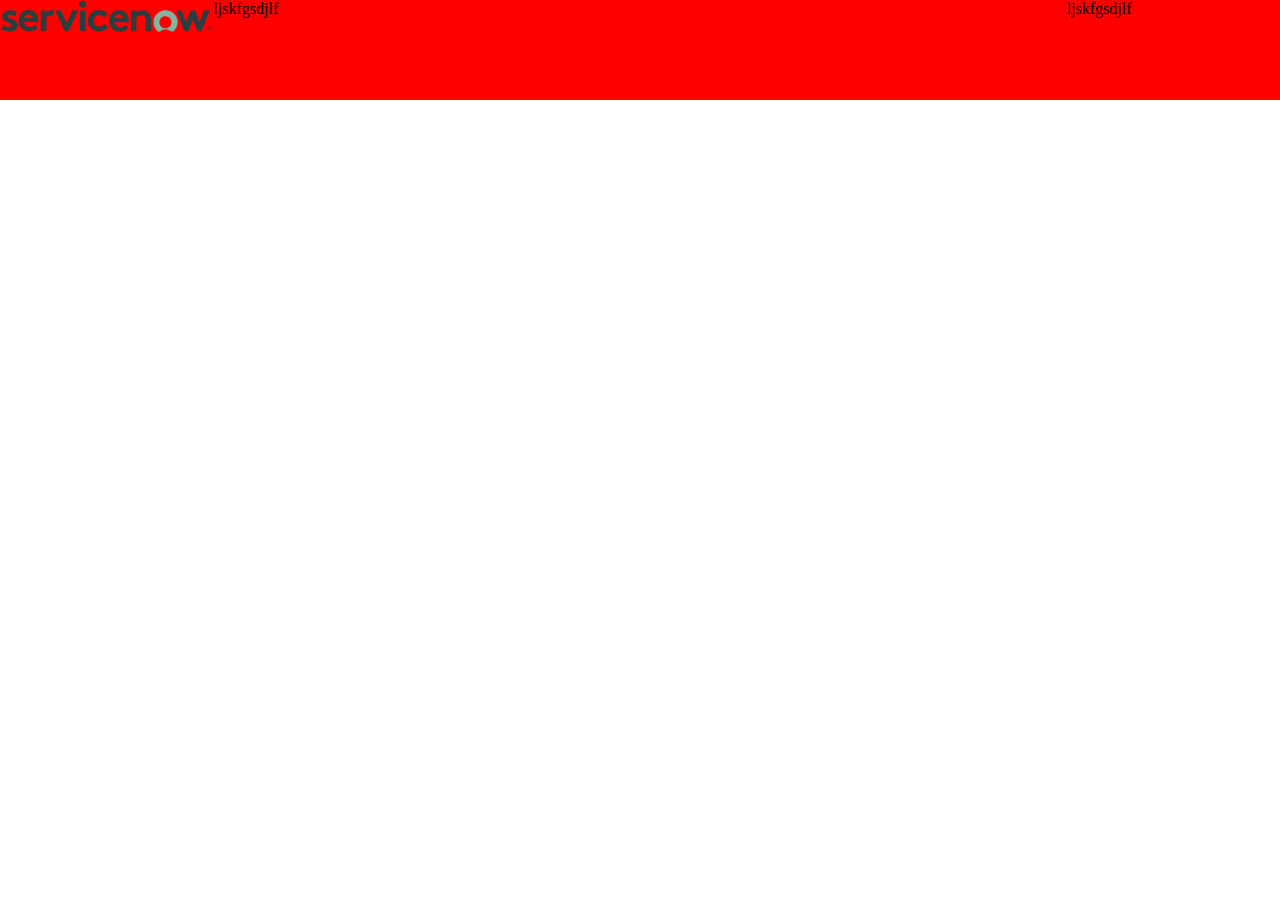
<file: class10/index.html>
<!DOCTYPE html>
<html lang="en">
<head>
    <meta charset="UTF-8">
    <meta name="viewport" content="width=device-width, initial-scale=1.0">
    <title>Document</title>
    <link rel="stylesheet" href="./assets/css/framework.css">
    <link rel="stylesheet" href="./assets/css/style.css">
</head>
<body>
    <!-- Header start-->
    <section class="container-fluid row">
        <div class="col-2">

            <img src="./assets/images/servicenow-header-logo.svg" alt="">
        </div>

        <div class="col-8">
            ljskfgsdjlf
        </div>

        <div class="col-2">
            ljskfgsdjlf
        </div>
        
    </section>
    <!-- Header End -->

    <!-- Footer start-->
    <section>

    </section>
    <!-- Footer End -->
    
</body>
</html>
</file>
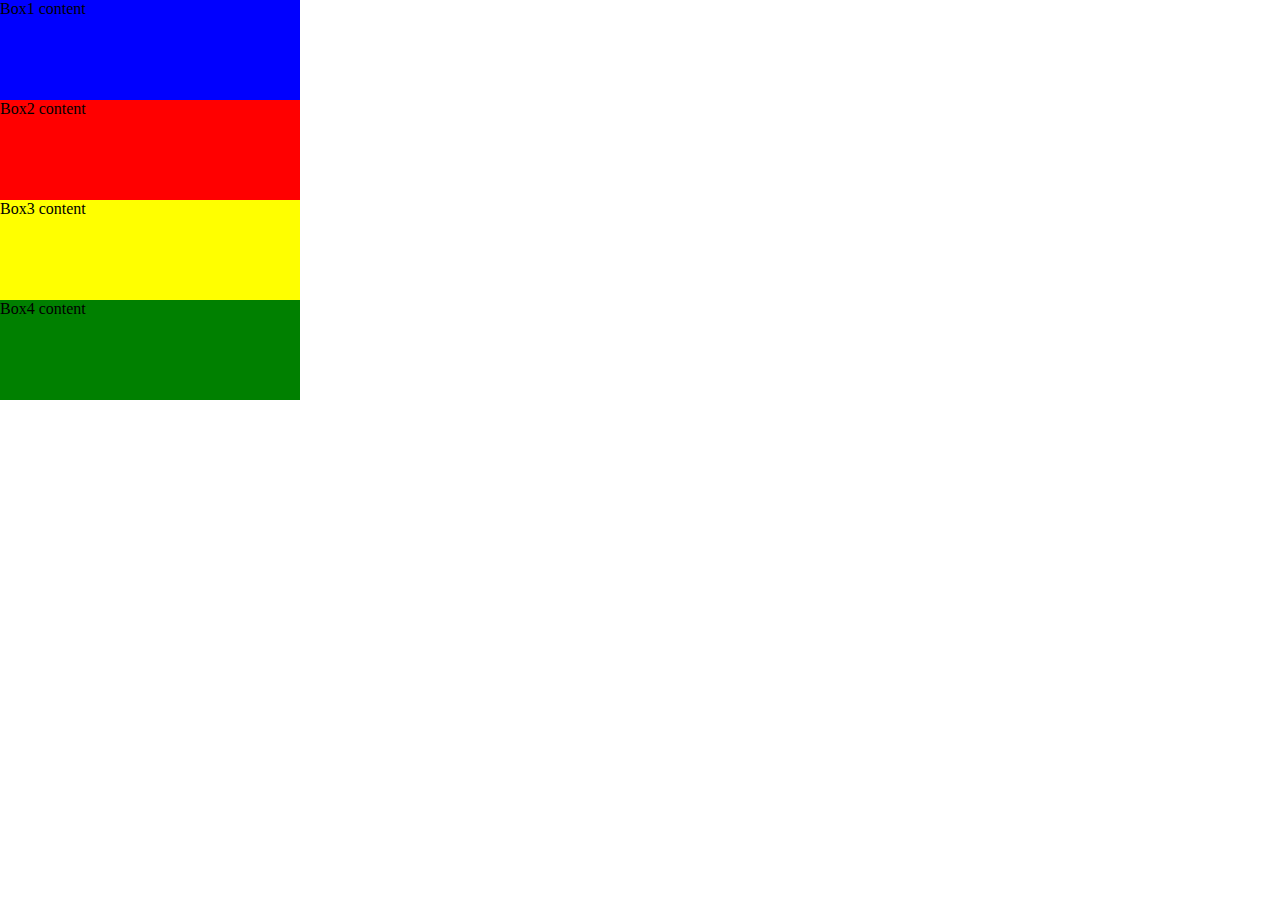
<file: class14/index.html>
<!DOCTYPE html>
<html lang="en">
<head>
    <meta charset="UTF-8">
    <meta name="viewport" content="width=device-width, initial-scale=1.0">
    <title>Document</title>
    <link rel="stylesheet" href="./assets/css/style.css">
    <script src="./assets/js/script.js"></script>
</head>
<body>
    <div class="box box1"> Box1 content</div>
    <div class="box box2"> Box2 content </div>
    <div class="box box3"> Box3 content </div>
    <div class="box box4"> Box4 content </div>
</body>
</html>
</file>
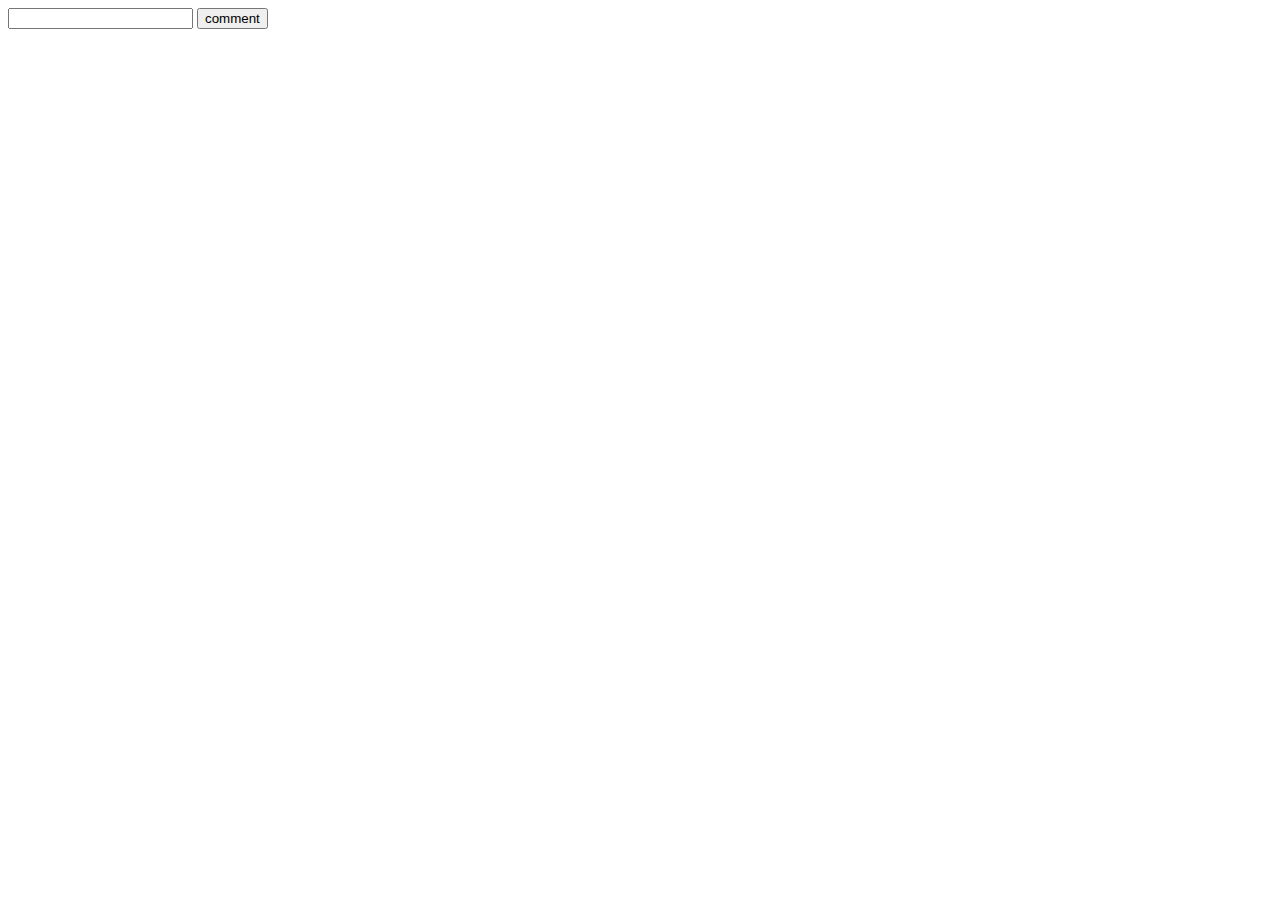
<file: class16/index.html>
<!DOCTYPE html>
<html lang="en">
<head>
    <meta charset="UTF-8">
    <meta name="viewport" content="width=device-width, initial-scale=1.0">
    <title>Document</title>
<script>
    // var a = 300;
    // function abc(){
    //     console.log("This is abc");
    // }
    // abc();

    // let xyz = () =>{
    //     console.log("This is xyz");
    // }
    // xyz();

//     let abc = () =>{
//         console.log("this is abc ");
//     }
//     abc();

//     function xyz(){
//         var a = 200;
//         console.log(a);
//         this.b = 400;
//     }
// xyz(); //invoking

// var obj = new xyz();

// console.log(obj.b);
// console.log(obj.a);


class xyz{
    a= 20000;
}
var obj = new xyz();
console.log(obj.a);

//object creation require class but noy in JS
</script>

</head>
<body>
    <div class="box" >

        <input type="text" id="inputData">
        <input type="button" value="comment" onclick="comment()">
    </div>

    <div id="comments">

    </div>
    
</body>
<script>
    function comment(){
        var data = document.getElementById("inputData").value

        var para = document.createElement("p");
        var node = document.createTextNode(data);
        para.appendChild(node);

        var elem = document.getElementById("comments")
        elem.appendChild(para);

        document.getElementById("inputData").value = '';
    }
</script>
</html>
</file>
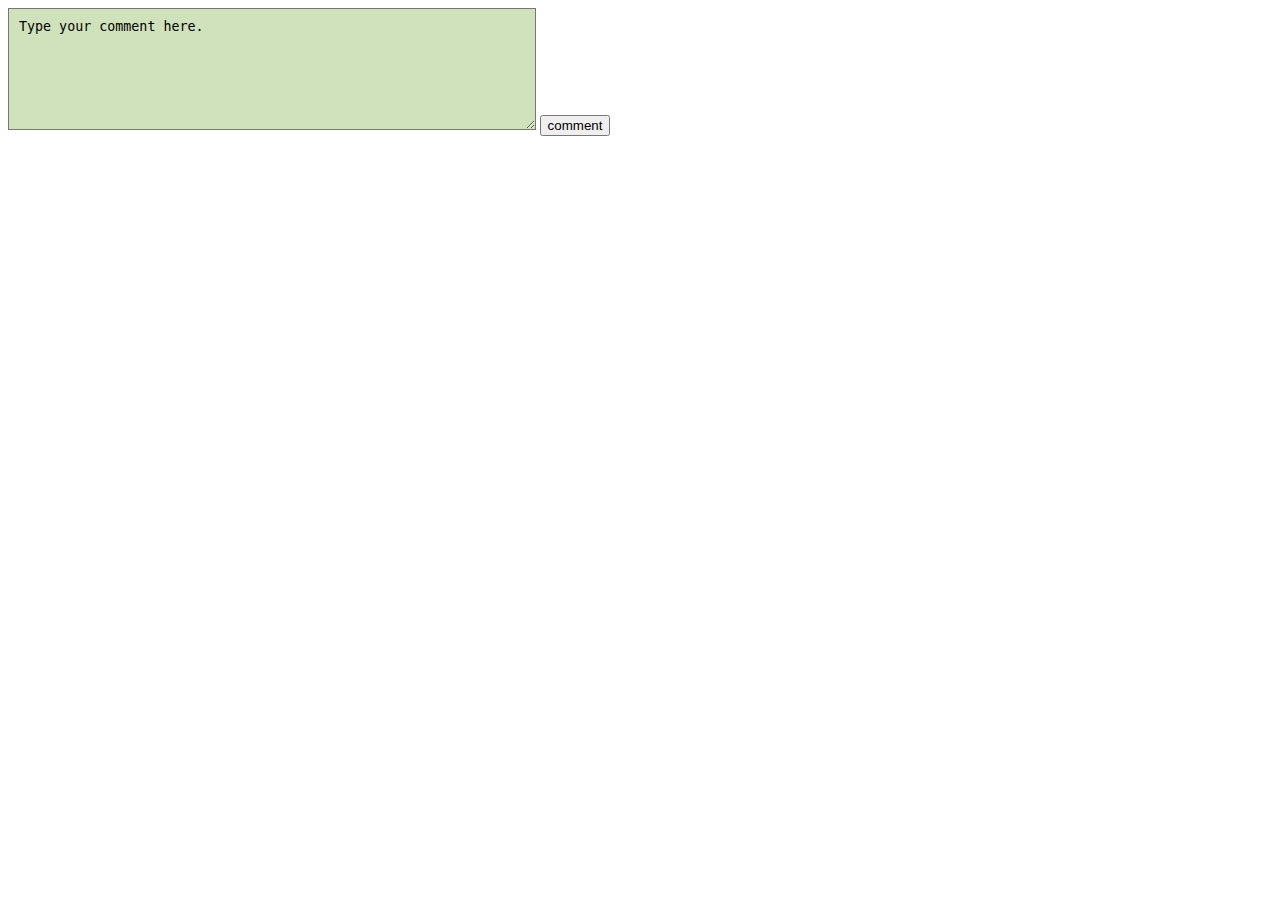
<file: class17/index.html>
<!DOCTYPE html>
<html lang="en">
<head>
    <meta charset="UTF-8">
    <meta name="viewport" content="width=device-width, initial-scale=1.0">
    <link rel="stylesheet" href="./assets/css/style.css">
    <title>Document</title>

</head>
<body>
    <div class="box" >

        <textarea class="comment" id="inputData">Type your comment here.</textarea>
        <input type="button" value="comment" onclick="comment()">
    </div>

    <div id="comments">

    </div>
    
</body>
<script>
    function comment(){
        var data = document.getElementById("inputData").value

        var para = document.createElement("p");
        var node = document.createTextNode(data);
        para.appendChild(node);

        var elem = document.getElementById("comments")
        elem.appendChild(para);

        document.getElementById("inputData").value = '';
    }
</script>
</html>
</file>
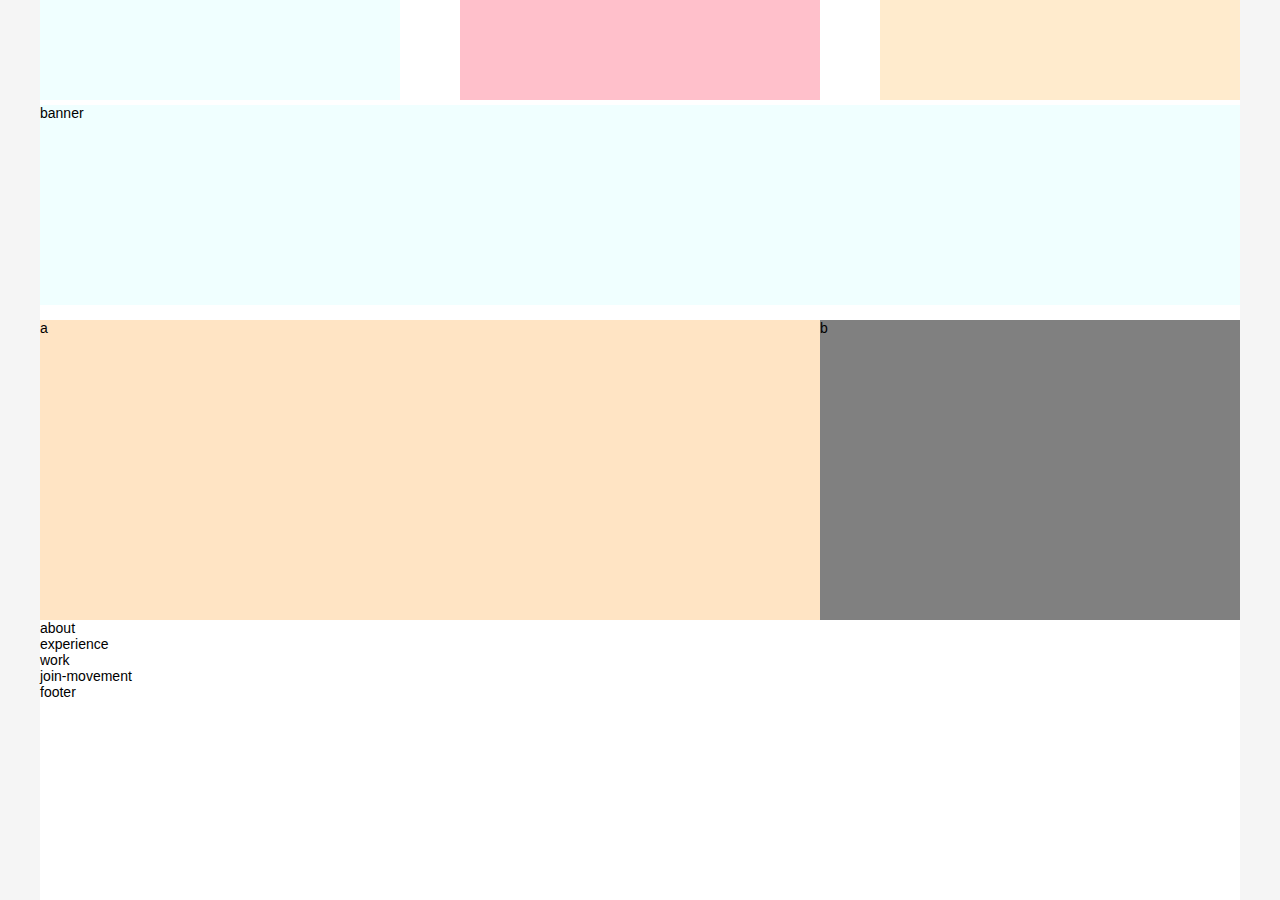
<file: class5/index.html>
<!DOCTYPE html>
<html lang="en">
<head>
    <meta charset="UTF-8">
    <meta name="viewport" content="width=device-width, initial-scale=1.0">
    <link rel="stylesheet" href="layout.css">
    <title>Document</title>
</head>
<body>
    <div class="container">
        <div class="header">
            <div class="logo"></div>
            <div class="menu"></div>
            <div class="sidemenu"></div>

        </div>
        <div class="banner"> banner </div>
        <div class="covid">
            <div class="covid-left">a</div>
            <div class="covid-right">b</div>

        </div>
        <div class="about"> about </div>
        <div class="experience"> experience </div>
        <div class="work"> work </div>
        <div class="join-movement"> join-movement </div>
        <div class="new-servicenow"></div>
        <div class="footer"> footer </div>

    </div>
</body>
</html>
</file>
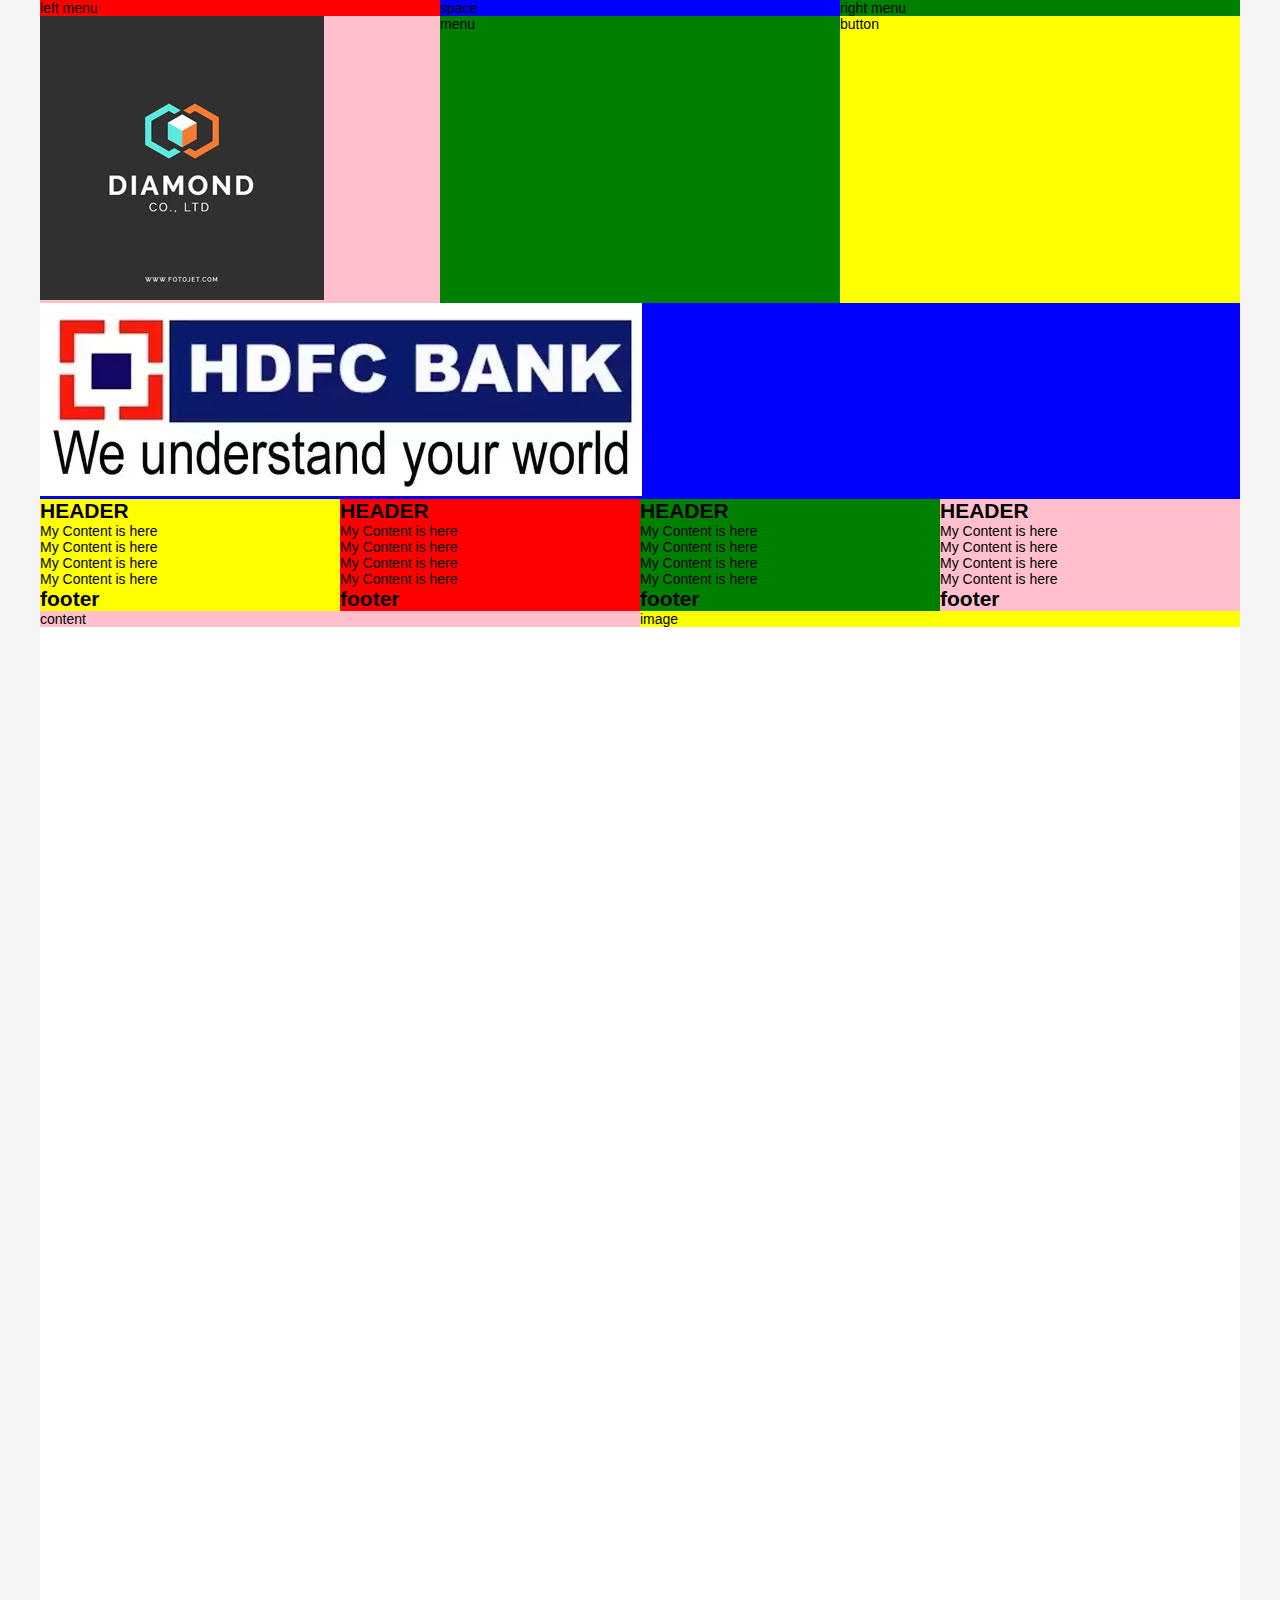
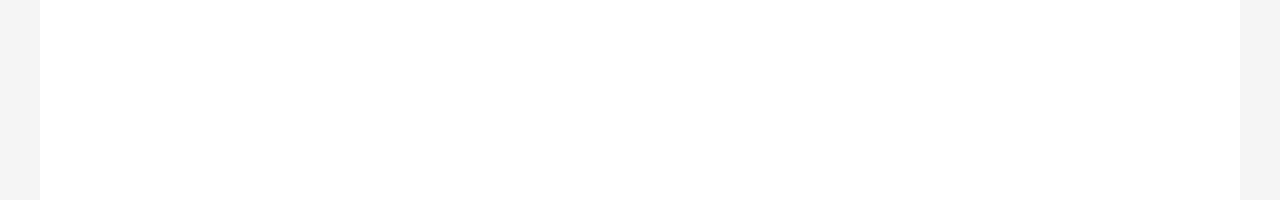
<file: class6/layout.html>
<!DOCTYPE html>
<html lang="en">
<head>
    <meta charset="UTF-8">
    <meta name="viewport" content="width=device-width, initial-scale=1.0">
    <title>Document</title>
    <link rel="stylesheet" href="layout.css">
    <link rel="stylesheet" href="sumanth.css">
</head>
<body class="d-flex justify-space-center">
    <div class="container d-flex d-col">
        <!--row1-->
        <div class="d-flex d-row">
            <div class="col red"> left menu </div>
            <div class="col blue"> space</div>
            <div class="col green"> right menu </div>

        </div>
        <!--row2-->
        <div class="d-flex d-row">
            <div class="col pink"> <img src="./diamond.jpg" alt="Diamond Pic"></div>
            <div class="col green"> menu </div>
            <div class="col yellow"> button </div>

        </div>
        <!--row3-->
        <div class="d-flex d-row ">
            <div class="col blue"> <img src="./hdfc.webp" alt="HDFC"> </div>
        </div>
        <!--row4-->
        <div class="d-flex d-row">
            <div class="col yellow"> 
                <h2>HEADER</h2>
                    <p>My Content is here</p>
                    <p>My Content is here</p>
                    <p>My Content is here</p>
                    <p>My Content is here</p>
                <h2>footer</h2> 

            </div>
            <div class="col red"> 
                <h2>HEADER</h2>
                    <p>My Content is here</p>
                    <p>My Content is here</p>
                    <p>My Content is here</p>
                    <p>My Content is here</p>
                <h2>footer</h2> 
            
            </div>
            <div class="col green">
                <h2>HEADER</h2>
                <p>My Content is here</p>
                <p>My Content is here</p>
                <p>My Content is here</p>
                <p>My Content is here</p>
            <h2>footer</h2> 

            </div>
            <div class="col pink">
                <h2>HEADER</h2>
                    <p>My Content is here</p>
                    <p>My Content is here</p>
                    <p>My Content is here</p>
                    <p>My Content is here</p>
                <h2>footer</h2> 

            </div>

        </div>
        <!--row5-->
        <div class="d-flex d-row">
            <div class="col pink"> content </div>
            <div class="col yellow"> image </div>

        </div>

    </div>
</body>
</html>
</file>
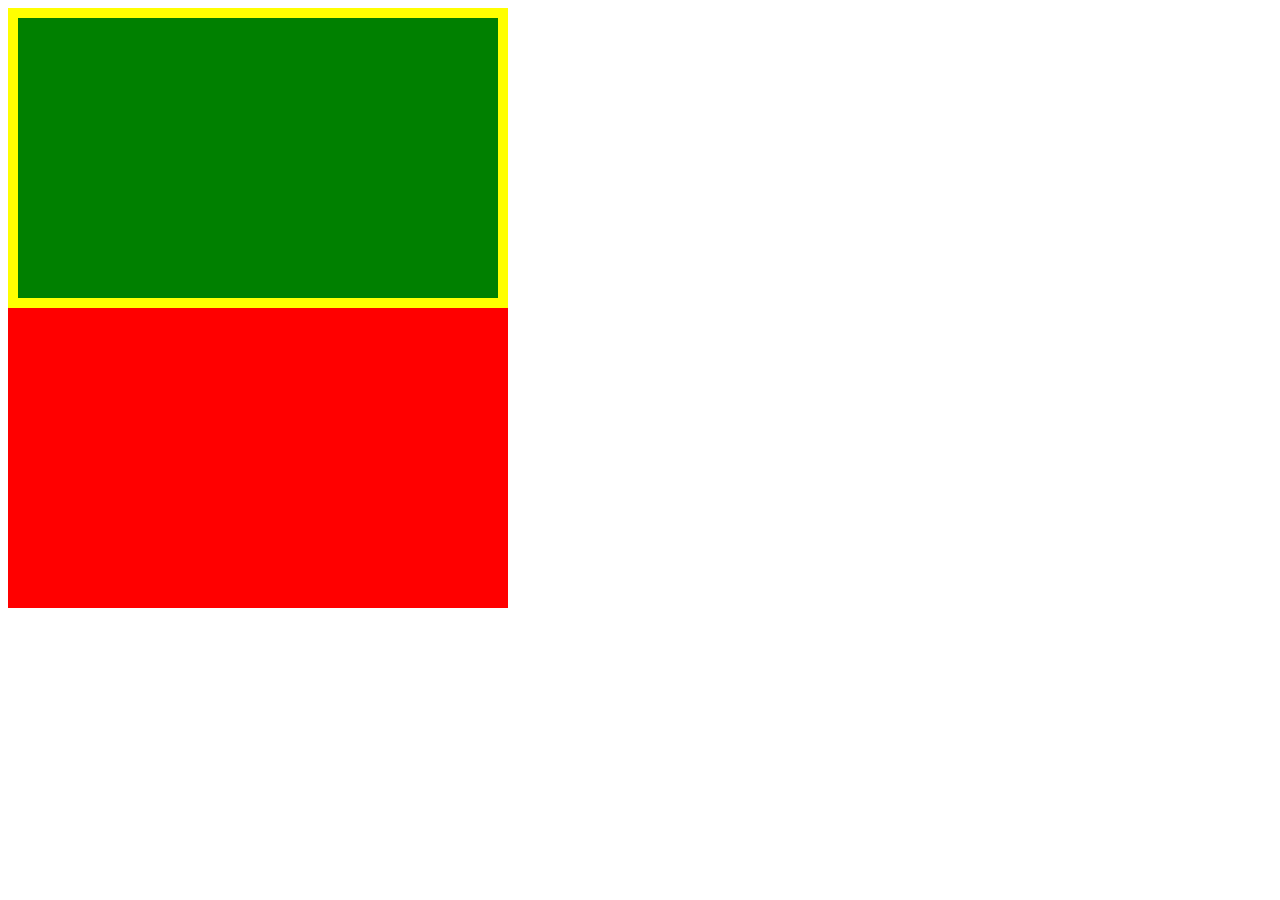
<file: class8/layout.html>
<!DOCTYPE html>
<html lang="en">
<head>
    <meta charset="UTF-8">
    <meta name="viewport" content="width=device-width, initial-scale=1.0">
    <title>Document</title>
    <link rel="stylesheet" href="./framework.css">
    <link rel="stylesheet" href="./style.css">
</head>
<body>
    <div class="box"></div>
    <div class="box2"></div>

    <div class="col-xs-6 col-sm-8 col-md-8"></div>

</body>
</html>
</file>
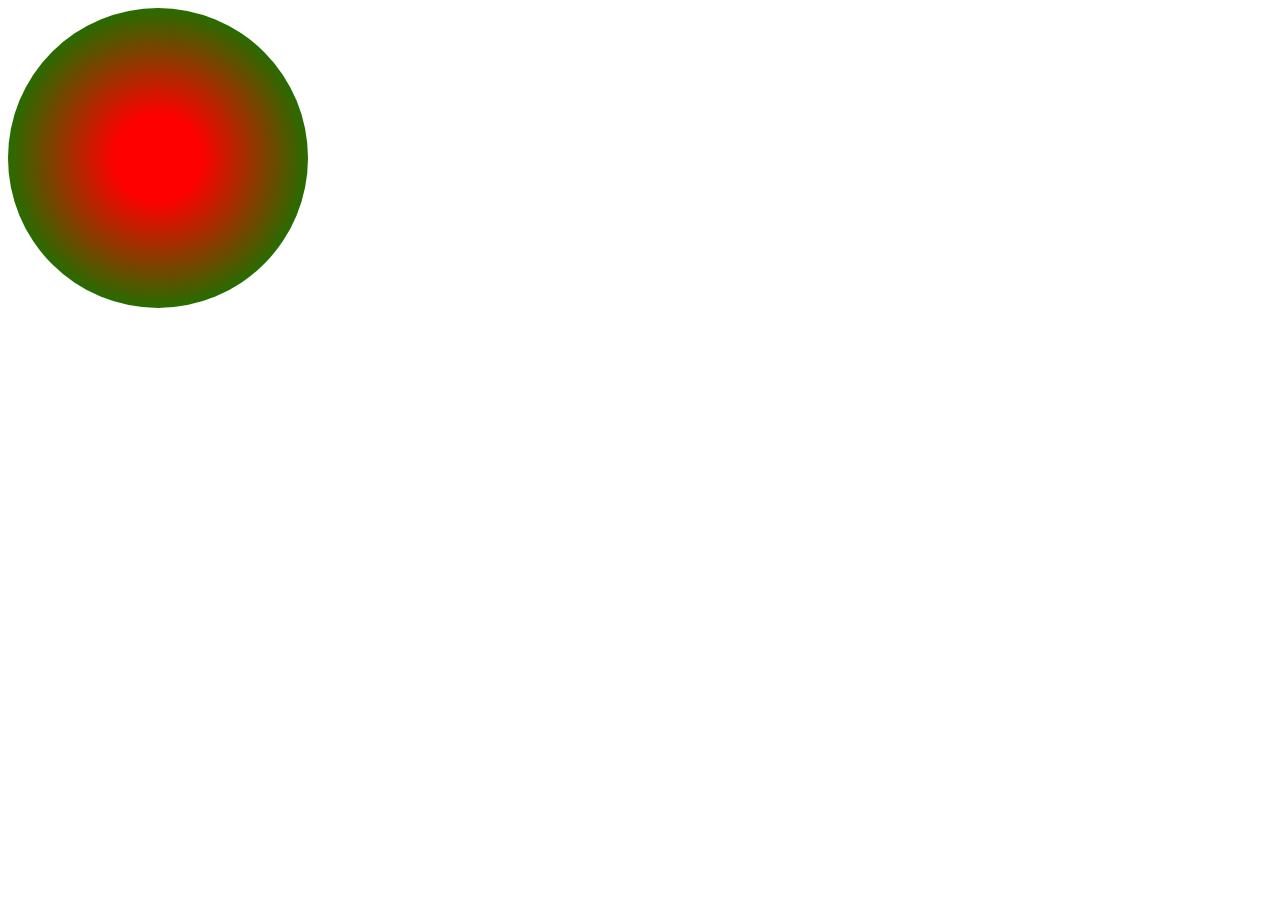
<file: class12/content/content.html>
<!DOCTYPE html>
<html lang="en">
<head>
    <meta charset="UTF-8">
    <meta name="viewport" content="width=device-width, initial-scale=1.0">
    <title>Document</title>
    <link rel="stylesheet" href="./content.css">
</head>
<body>
    <div class="box">

    </div>
</body>
</html>
</file>
<file: class10/assets/css/framework.css>
*{
    padding: 0px;
    margin: 0px;
}
:root{
    --grid1: 8.3333%;
    --grid2: 16.6666%;
    --grid3: 25%;
    --grid4: 33.3333%;
    --grid5: 41.6666%;
    --grid6: 50%;
    --grid7: 58.3333%;
    --grid8: 66.6666%;
    --grid9: 75%;
    --grid10: 83.3333%;
    --grid11: 91.6666%;
    --grid12: 100%;
    --pad_left: 15px;
    --pad-right: 15px;
}
.row{
    display: flex;
}
.container-fluid{
    width: 100%;
    background-color: red;
    height: 100px;
}
.img-fluid{
    width: 100%;
}
.container{
    width: 90%;
    margin-left: auto;
    margin-right: auto;
    background-color: white;
    height: 100vh;
}

@media(min-width: 0px){/* xs */
    .col{
        flex: 1;
    }
    .col-1{
        flex-basis: var(--grid1);
    }
    .col-2{
        flex-basis: var(--grid2);
    }
    .col-3{
        flex-basis: var(--grid3);
    }
    .col-4{
        flex-basis: var(--grid4);
    }
    .col-5{
        flex-basis: var(--grid5);
    }
    .col-6{
        flex-basis: var(--grid6);
    }
    .col-7{
        flex-basis: var(--grid7);
    }
    .col-8{
        flex-basis: var(--grid8);
    }
    .col-9{
        flex-basis: var(--grid9);
    }
    .col-10{
        flex-basis: var(--grid10);
    }
    .col-11{
        flex-basis: var(--grid11);
    }
    .col-12{
        flex-basis: var(--grid12);
    }

}
@media(min-width: 400px){/* sm */
    .col{
        flex: 1;
    }
    .col-sm-1{
        flex-basis: var(--grid1);
    }
    .col-sm-2{
        flex-basis: var(--grid2);
    }
    .col-sm-3{
        flex-basis: var(--grid3);
    }
    .col-sm-4{
        flex-basis: var(--grid4);
    }
    .col-sm-5{
        flex-basis: var(--grid5);
    }
    .col-sm-6{
        flex-basis: var(--grid6);
    }
    .col-sm-7{
        flex-basis: var(--grid7);
    }
    .col-sm-8{
        flex-basis: var(--grid8);
    }
    .col-sm-9{
        flex-basis: var(--grid9);
    }
    .col-sm-10{
        flex-basis: var(--grid10);
    }
    .col-sm-11{
        flex-basis: var(--grid11);
    }
    .col-sm-12{
        flex-basis: var(--grid12);
    }

}
@media(min-width: 800px){/* md */
    .col{
        flex: 1;
    }
    .col-md-1{
        flex-basis: var(--grid1);
    }
    .col-md-2{
        flex-basis: var(--grid2);
    }
    .col-md-3{
        flex-basis: var(--grid3);
    }
    .col-md-4{
        flex-basis: var(--grid4);
    }
    .col-md-5{
        flex-basis: var(--grid5);
    }
    .col-md-6{
        flex-basis: var(--grid6);
    }
    .col-md-7{
        flex-basis: var(--grid7);
    }
    .col-md-8{
        flex-basis: var(--grid8);
    }
    .col-md-9{
        flex-basis: var(--grid9);
    }
    .col-md-10{
        flex-basis: var(--grid10);
    }
    .col-md-11{
        flex-basis: var(--grid11);
    }
    .col-md-12{
        flex-basis: var(--grid12);
    }
}
</file>
<file: class10/assets/css/style.css>
/* top header css */
.menu{
    height: 80px;
    background-color: beige;
}
.logo{
    height: 80px;
    background-color: blue;
}
.sidemenu{
    height: 80px;
    background-color: pink;
}

/* top header css end */
</file>
<file: class14/assets/css/style.css>
*{
    padding: 0px;
    margin: 0px;
}
.box{
    height: 100px;
    width: 300px;
}
.box1{

    background-color: blue;
}
.box2{
    
    background-color: red;
}
.box3{
    background-color: yellow;
}
.box4{
    background-color: green;
}
</file>
<file: class17/assets/css/style.css>
.comment {
    width: 40%;
    height: 100px;
    padding: 10px;
    background-color: #d0e2bc;
}
</file>
<file: class5/layout.css>
*{
    padding: 0px;
    margin: 0px;
}

body{
    background-color: whitesmoke;
    color: black;
    font-size: 14px;
    font-family: Arial, Helvetica, sans-serif;
    display: flex;
    justify-content: center;
}
.container {
    width: 1200px;
    height: 100vh;
    background-color: white;
    margin-left: auto;
    margin-right: auto;
    display: flex;
    flex-direction: column;
}
.header{
    display:flex;
    justify-content: space-between;
}
.logo{
    background-color: azure;
    flex-basis: 30%;
    height: 100px;
}
.menu{
    background-color: pink;
    flex-basis: 30%;

}
.sidemenu{
background-color: blanchedalmond;
flex-basis: 30%;
}
.banner{
    margin-top: 5px;
    height:200px;
    background-color: azure;
}
.covid{
    margin-top: 15px;
    display: flex;
    justify-content: space-evenly;
}
.covid-left{
    height: 300px;
    flex-basis: 65%;
    background-color: bisque;
}
.covid-right {
    background-color: gray;
    flex-basis: 35%;
}
</file>
<file: class6/layout.css>
*{
    padding: 0px;
    margin: 0px;
}

body{
    background-color: whitesmoke;
    color: black;
    font-size: 14px;
    font-family: Arial, Helvetica, sans-serif;
    display: flex;
    justify-content: center;
}
.container {
    width: 1200px;
    height: 200vh;
    background-color: white;
    margin-left: auto;
    margin-right: auto;
    display: flex;
    flex-direction: column;
}
</file>
<file: class6/sumanth.css>
/*Sumanth Framework*/
.d-flex{
    display: flex;
}
.d-row{
    flex-direction: row;
}
.d-col{
    flex-direction: column;
}
.col{
    flex: 1;
}
.col-auto{
    flex: auto;
}
justify-conntent-space-between{
    justify-content: space-between;
}
.justify-content-center{
    justify-content: center;
}
.justify-space-evenly{
    justify-content: space-evenly;
}
.justify-space-around{
    justify-content: space-around;
}
.red{
    background-color: red;
}
.pink{
    background-color: pink;
}
.green{
    background-color: green;
}
.blue{
    background-color: blue;
}
.yellow{
    background-color: yellow;
}

/*end of Framework*/
</file>
<file: class8/framework.css>
*{
    padding: 0px;
    padding: 0px;
}
:root{
    --grid1: 8.3333%;
    --grid2: 16.6666%;
    --grid3: 25%;
    --grid4: 33.3333%;
    --grid5: 41.6666%;
    --grid6: 50%;
    --grid7: 58.3333%;
    --grid8: 66.6666%;
    --grid9: 75%;
    --grid10: 83.3333%;
    --grid11: 91.6666%;
    --grid12: 100%;
    --pad_left: 15px;
    --pad-right: 15px;
}
.row{
    display: flex;
}

@media(min-width: 0px){/* xs */
    .col{
        flex: 1;
    }
    .col-1{
        flex-basis: var(--grid1);
    }
    .col-2{
        flex-basis: var(--grid2);
    }
    .col-3{
        flex-basis: var(--grid3);
    }
    .col-4{
        flex-basis: var(--grid4);
    }
    .col-5{
        flex-basis: var(--grid5);
    }
    .col-6{
        flex-basis: var(--grid6);
    }
    .col-7{
        flex-basis: var(--grid7);
    }
    .col-8{
        flex-basis: var(--grid8);
    }
    .col-9{
        flex-basis: var(--grid9);
    }
    .col-10{
        flex-basis: var(--grid10);
    }
    .col-11{
        flex-basis: var(--grid11);
    }
    .col-12{
        flex-basis: var(--grid12);
    }

}
@media(min-width: 400px){/* sm */
    .col{
        flex: 1;
    }
    .col-sm-1{
        flex-basis: var(--grid1);
    }
    .col-sm-2{
        flex-basis: var(--grid2);
    }
    .col-sm-3{
        flex-basis: var(--grid3);
    }
    .col-sm-4{
        flex-basis: var(--grid4);
    }
    .col-sm-5{
        flex-basis: var(--grid5);
    }
    .col-sm-6{
        flex-basis: var(--grid6);
    }
    .col-sm-7{
        flex-basis: var(--grid7);
    }
    .col-sm-8{
        flex-basis: var(--grid8);
    }
    .col-sm-9{
        flex-basis: var(--grid9);
    }
    .col-sm-10{
        flex-basis: var(--grid10);
    }
    .col-sm-11{
        flex-basis: var(--grid11);
    }
    .col-sm-12{
        flex-basis: var(--grid12);
    }

}
@media(min-width: 800px){/* md */
    .col{
        flex: 1;
    }
    .col-md-1{
        flex-basis: var(--grid1);
    }
    .col-md-2{
        flex-basis: var(--grid2);
    }
    .col-md-3{
        flex-basis: var(--grid3);
    }
    .col-md-4{
        flex-basis: var(--grid4);
    }
    .col-md-5{
        flex-basis: var(--grid5);
    }
    .col-md-6{
        flex-basis: var(--grid6);
    }
    .col-md-7{
        flex-basis: var(--grid7);
    }
    .col-md-8{
        flex-basis: var(--grid8);
    }
    .col-md-9{
        flex-basis: var(--grid9);
    }
    .col-md-10{
        flex-basis: var(--grid10);
    }
    .col-md-11{
        flex-basis: var(--grid11);
    }
    .col-md-12{
        flex-basis: var(--grid12);
    }
}
</file>
<file: class8/style.css>
:root{
    --size1: 500px;
    --success: green;
    --danger: red;

}
.box{
    width: var(--size1);
    height: 300px;
    background-color: green;
    border: 10px solid yellow;
    padding-left: 50px;
    box-sizing: border-box;

}
.box2{
    width: var(--size1);
    height: 300px;
    background-color: red;
</file>
<file: class12/content/content.css>
.box{
    width: 300px;
    height: 300px;
    background-color: red;
    border-radius: 50%;
    box-sizing: border-box;
    background: radial-gradient(red 20%, green 80%);
    animation-name: ball;
    animation-duration: 10s;
}
</file>
